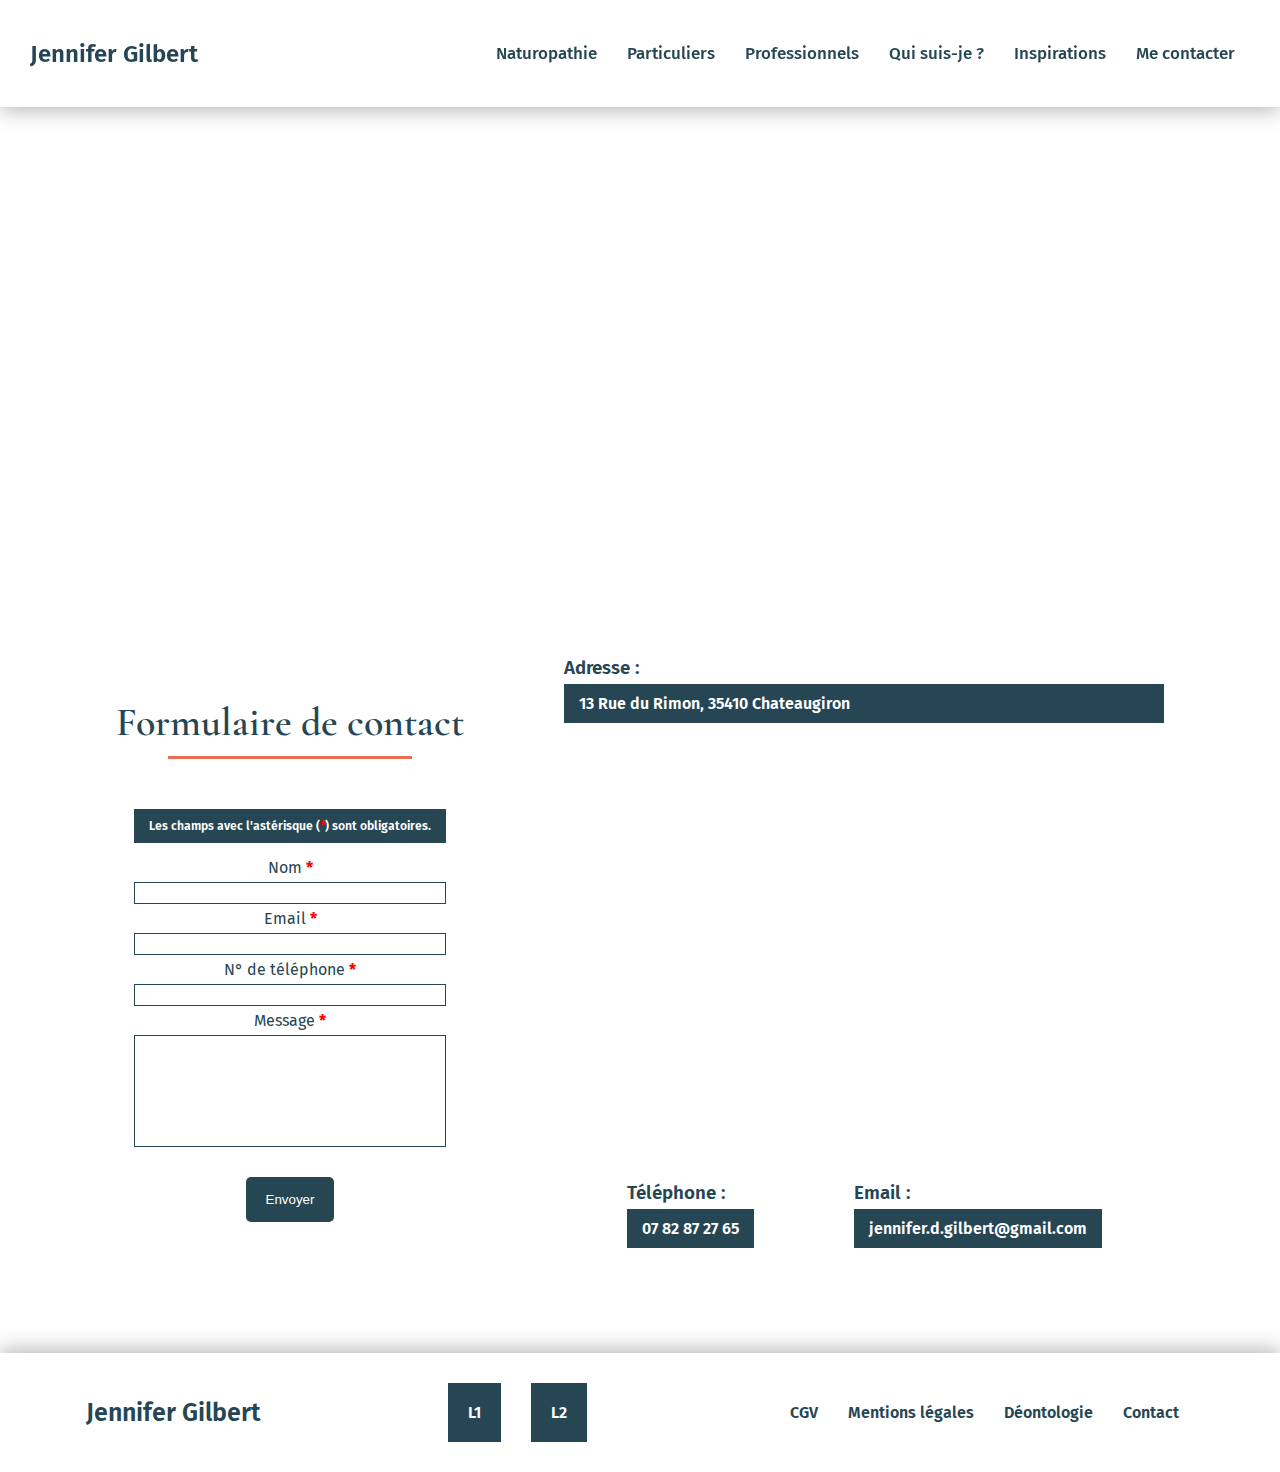
<file: contact.html>
<!DOCTYPE html>
<html lang="en">
    <head>
        <meta charset="UTF-8">
        <meta name="viewport" content="width=device-width, initial-scale=1.0">
        <title>Jennifer Gilbert - Naturopathie & Coaching</title>
        <link rel="stylesheet" href="./style/styles.css">
    </head>
    <body>
        <header class="header">
            <nav>
                <div class="logo">
                    <a href="index.html">Jennifer Gilbert</a>
                </div>
                <input type="checkbox" id="menu-toggle">
                <label for="menu-toggle" class="menu-icon">&#9776;</label>
                <ul class="menu">
                    <li><a href="index.html">Naturopathie</a></li>
                    <li><a href="individuals.html">Particuliers</a></li>
                    <li><a href="">Professionnels</a></li>
                    <li><a href="who_i_am.html">Qui suis-je ?</a></li>
                    <li><a href="">Inspirations</a></li>
                    <li><a href="contact.html">Me contacter</a></li>
                </ul>
            </nav>
        </header>
        <main>
            <section id="hero_all">
                <h1>Me contacter</h1>
                <div class="breadcrumb">
                    <a href="index.html">Accueil</a>
                    <p class="point"> > </p>
                    <a href="who_i_am.html">Me contacter</a>
                </div>
            </section>
            <section id="contact">
                <div class="contact_form">
                    <h2>Formulaire de contact</h2>
                    <form>
                        <p class="asterisk_text">Les champs avec l'astérisque (<span class="asterisk">*</span>) sont obligatoires.</p>
                        <label for="name">Nom <span class="asterisk">*</span></label>
                        <input type="text" id="name">
                        <label for="email">Email <span class="asterisk">*</span></label>
                        <input type="email" id="email">
                        <label for="phone">N° de téléphone <span class="asterisk">*</span></label>
                        <input type="phone" id="phone">
                        <label for="message">Message <span class="asterisk">*</span></label>
                        <textarea id="message"></textarea>
                        <button type="submit">Envoyer</button>
                    </form>
                </div>
                <div class="contact_other">
                    <div class="adress">
                        <div class="text">
                            <h3>Adresse :</h3>
                            <p class="adress">13 Rue du Rimon, 35410 Chateaugiron</p>
                        </div>
                        <iframe src="https://www.google.com/maps/embed?pb=!1m18!1m12!1m3!1d1158720.3621971968!2d-0.4080014686365459!3d47.58091652981863!2m3!1f0!2f0!3f0!3m2!1i1024!2i768!4f13.1!3m3!1m2!1s0x480f280e7f5ea327%3A0xe892e0fb0b6179e!2s13%20Rue%20du%20Rimon%2C%2035410%20Ch%C3%A2teaugiron!5e0!3m2!1sfr!2sfr!4v1728997213049!5m2!1sfr!2sfr" width="600" height="450" style="border:0;" allowfullscreen="" loading="lazy" referrerpolicy="no-referrer-when-downgrade"></iframe>
                    </div>
                    <div class="phone_mail">
                        <div class="phone">
                            <h3>Téléphone :</h3>
                            <p>07 82 87 27 65</p>
                        </div>
                        <div class="mail">
                            <h3>Email :</h3>
                            <p>jennifer.d.gilbert@gmail.com</p>
                        </div>
                    </div>
                </div>
            </section>
        </main>
        <footer>
            <a class="logo" href="index.html">Jennifer Gilbert</a>
            <div class="links">
                <a href="">L1</a>
                <a href="">L2</a>
            </div>
            <ul>
                <li><a href="">CGV</a></li>
                <li><a href="">Mentions légales</a></li>
                <li><a href="">Déontologie</a></li>
                <li><a href="contact.html">Contact</a></li>
            </ul>
        </footer>
        
        <script type="text/javascript" src="https://assets.calendly.com/assets/external/widget.js" async></script>
    </body>
</html>
</file>
<file: style/styles.css>
@import url("https://fonts.googleapis.com/css2?family=Cormorant+Garamond:ital,wght@0,300;0,400;0,500;0,600;0,700;1,300;1,400;1,500;1,600;1,700&display=swap");
@import url("https://fonts.googleapis.com/css2?family=Fira+Sans:ital,wght@0,100;0,200;0,300;0,400;0,500;0,600;0,700;0,800;0,900;1,100;1,200;1,300;1,400;1,500;1,600;1,700;1,800;1,900&display=swap");
body {
  margin: 0;
  padding: 0;
  box-sizing: border-box;
  font-family: "Fira Sans", sans-serif;
}
body h1, body h2, body h3, body h4, body h5, body h6 {
  margin: 0;
  font-family: "Cormorant Garamond", serif;
  font-weight: 600;
}
body h2 {
  font-size: 40px;
  padding: 40px 0;
  color: #ffffff;
}
body h2::after {
  content: "";
  display: block;
  width: 70%;
  height: 3px;
  margin: 10px auto;
  background-color: #e76f51;
}
body p, body a {
  margin: 0;
  font-family: "Fira Sans", sans-serif;
  font-weight: 600;
}
body a {
  color: #264653;
  text-decoration: none;
}
body ul {
  list-style: none;
}
body span.asterisk {
  color: red;
  font-weight: bold;
}
body main section#hero_all {
  display: flex;
  flex-direction: column;
  align-items: center;
  justify-content: center;
  height: 50vh;
  background-image: url("https://images.unsplash.com/39/wdXqHcTwSTmLuKOGz92L_Landscape.jpg?ixid=M3wxMjA3fDB8MXxzZWFyY2h8NHx8bmF0dXJlJTIwcGF5c2FnZXxmcnwwfHx8fDE3MjgxNjc1NTl8MA&ixlib=rb-4.0.3");
  background-size: cover;
  background-position: center;
}
body main section#hero_all h1 {
  font-size: 70px;
  color: #ffffff;
}
body main section#hero_all p.subtitle {
  font-size: 30px;
  font-weight: 400;
  color: #ffffff;
}
body main section#hero_all div.breadcrumb {
  display: flex;
  margin-top: 50px;
}
body main section#hero_all div.breadcrumb a {
  color: #ffffff;
}
body main section#hero_all div.breadcrumb a:hover {
  -webkit-text-decoration: underline #abcc80 3px;
          text-decoration: underline #abcc80 3px;
}
body main section#hero_all div.breadcrumb p {
  margin: 0 20px;
  color: #ffffff;
  cursor: default;
}

header {
  position: sticky;
  top: 0;
  width: 100%;
  background-color: #ffffff;
  box-shadow: 0 3px 20px rgba(0, 0, 0, 0.3);
  z-index: 1;
}
header nav {
  display: flex;
  align-items: center;
  justify-content: space-between;
  padding: 20px 30px;
}
header nav div.logo a {
  font-size: 24px;
  font-weight: 600;
  color: #264653;
}
header nav div.logo a:hover {
  -webkit-text-decoration: underline #e76f51 3px;
          text-decoration: underline #e76f51 3px;
  text-underline-offset: 5px;
}
header nav ul.menu {
  display: flex;
  align-items: center;
  justify-content: center;
}
header nav ul.menu li a {
  display: block;
  margin: 7px 15px;
  font-size: 17px;
  font-weight: 500;
  color: #264653;
}
header nav ul.menu li a:hover {
  -webkit-text-decoration: underline #e76f51 2px;
          text-decoration: underline #e76f51 2px;
  text-underline-offset: 5px;
}
header nav label.menu-icon {
  display: none;
}
header nav input#menu-toggle {
  display: none;
}
header nav input#menu-toggle:checked ~ ul.menu {
  transform: scale(1, 1);
}

main section#hero {
  display: flex;
  flex-direction: column;
  align-items: center;
  justify-content: center;
  height: 88.3vh;
  color: #ffffff;
  background-image: url("https://images.unsplash.com/39/wdXqHcTwSTmLuKOGz92L_Landscape.jpg?ixid=M3wxMjA3fDB8MXxzZWFyY2h8NHx8bmF0dXJlJTIwcGF5c2FnZXxmcnwwfHx8fDE3MjgxNjc1NTl8MA&ixlib=rb-4.0.3");
  background-size: cover;
}
main section#hero h1 {
  padding: 40px 0;
  font-size: 48px;
  font-weight: 700;
  text-align: center;
}
main section#hero div.keywords {
  display: flex;
  align-items: center;
}
main section#hero div.keywords p.keyword {
  padding: 40px 0;
  margin: 0 10px;
  font-size: 18px;
  font-weight: 400;
}
main section#hero div.keywords p.point {
  font-weight: bold;
  margin: 0 20px;
  color: #abcc80;
}
main section#about {
  display: flex;
  flex-direction: column;
  align-items: center;
  text-align: center;
  padding: 0 150px;
}
main section#about h2 {
  color: #264653;
}
main section#about p.text {
  font-size: 18px;
  line-height: 1.5;
  color: #264653;
}
main section#about p.signature {
  padding: 40px 0;
  font-size: 20px;
  font-style: italic;
  color: #264653;
}
main section#cta_services {
  display: flex;
  flex-direction: column;
  align-items: center;
  margin: 50px 0;
  background-color: #264653;
}
main section#cta_services h2 {
  color: #ffffff;
}
main section#cta_services div.services {
  display: flex;
  align-items: center;
}
main section#cta_services div.services a.service {
  display: flex;
  align-items: center;
  justify-content: center;
  margin: 80px 50px 130px 50px;
  min-width: 400px;
  min-height: 200px;
  border-radius: 5px;
  color: #ffffff;
  background-color: rgba(255, 208, 98, 0.5019607843);
  transition: 0.5s;
}
main section#cta_services div.services a.service:hover {
  background-color: #ffd062;
}
main section#cta_services div.services a.service p {
  font-size: 40px;
  font-weight: 400;
  font-family: "Fira Sans", serif;
}
main section#about_naturo {
  display: flex;
  flex-direction: column;
  align-items: center;
  text-align: center;
  padding: 0 150px;
}
main section#about_naturo h2 {
  color: #264653;
}
main section#about_naturo div.about_naturo_container {
  display: flex;
  align-items: center;
  justify-content: space-around;
  padding: 50px 80px 80px 80px;
}
main section#about_naturo div.about_naturo_container p {
  width: 700px;
  margin: 0 50px;
  text-align: left;
  font-size: 18px;
  line-height: 1.5;
  color: #264653;
}
main section#about_naturo div.about_naturo_container img {
  width: 300px;
  height: 400px;
  margin: 0 50px;
  background-color: red;
}
main section#naturo_fundamentals {
  display: flex;
  flex-direction: column;
  align-items: center;
  justify-content: center;
}
main section#naturo_fundamentals h2 {
  color: #264653;
}
main section#naturo_fundamentals div.naturo_fundamentals_container {
  display: grid;
  grid-template-columns: repeat(2, 1fr);
  align-items: center;
  justify-content: center;
  text-align: center;
}
main section#naturo_fundamentals div.naturo_fundamentals_container img {
  width: 100%;
  height: 400px;
}
main section#naturo_fundamentals div.naturo_fundamentals_container img.img1 {
  grid-column: 1/2;
}
main section#naturo_fundamentals div.naturo_fundamentals_container img.img2 {
  grid-column: 2/3;
}
main section#naturo_fundamentals div.naturo_fundamentals_container img.img3 {
  grid-column: 1/2;
}
main section#naturo_fundamentals div.naturo_fundamentals_container img.img4 {
  grid-column: 2/3;
}
main section#naturo_fundamentals div.naturo_fundamentals_container div.text {
  height: 100%;
  display: flex;
  flex-direction: column;
  align-items: center;
  justify-content: center;
}
main section#naturo_fundamentals div.naturo_fundamentals_container div.text h3 {
  font-size: 32px;
  font-family: "Fira Sans", serif;
  font-weight: 400;
  margin-bottom: 30px;
  color: #ffffff;
}
main section#naturo_fundamentals div.naturo_fundamentals_container div.text p {
  padding: 0 50px;
  font-size: 20px;
  font-weight: 400;
  line-height: 1.5;
  color: #ffffff;
}
main section#naturo_fundamentals div.naturo_fundamentals_container div.text1 {
  grid-column: 2/3;
  background-color: #264653;
}
main section#naturo_fundamentals div.naturo_fundamentals_container div.text2 {
  grid-column: 1/2;
  grid-row: 2/3;
  background-color: #abcc80;
}
main section#naturo_fundamentals div.naturo_fundamentals_container div.text3 {
  grid-column: 2/3;
  grid-row: 3/4;
  background-color: #264653;
}
main section#naturo_fundamentals div.naturo_fundamentals_container div.text4 {
  grid-column: 1/2;
  grid-row: 4/5;
  background-color: #abcc80;
}
main section#infos_consult {
  display: flex;
  flex-direction: column;
  align-items: center;
  justify-content: center;
  padding: 0 150px;
}
main section#infos_consult h2 {
  color: #264653;
}
main section#infos_consult div.infos_consult_container {
  display: flex;
  align-items: center;
  justify-content: center;
  width: 100%;
}
main section#infos_consult div.infos_consult_container div.consult {
  margin: 0 100px;
  text-align: center;
}
main section#infos_consult div.infos_consult_container div.consult img {
  margin-bottom: 20px;
  width: 100px;
  height: 100px;
  background-color: red;
}
main section#infos_consult div.infos_consult_container div.consult h3 {
  margin-bottom: 5px;
  font-size: 32px;
  font-family: "Fira Sans", serif;
  font-weight: 400;
  color: #264653;
}
main section#infos_consult div.infos_consult_container div.consult p {
  font-size: 20px;
  font-weight: 400;
  line-height: 1.5;
  color: #264653;
  border: 1px solid #264653;
}
main section#questions_consult {
  display: flex;
  flex-direction: column;
  align-items: center;
  justify-content: center;
  margin-top: 75px;
  background-color: #264653;
}
main section#questions_consult div.question {
  display: grid;
  grid-template-columns: repeat(2, 1fr);
  align-items: center;
  justify-content: center;
  text-align: center;
  color: #ffffff;
}
main section#questions_consult div.question h3 {
  font-size: 32px;
  font-family: "Fira Sans", serif;
  font-weight: 400;
  margin-bottom: 30px;
}
main section#questions_consult div.question p {
  font-size: 20px;
  font-weight: 300;
  line-height: 1.5;
  padding: 0 150px;
}
main section#questions_consult div.question img {
  width: 100%;
  height: 336px;
}
main section#calendly {
  display: flex;
  flex-direction: column;
  align-items: center;
  justify-content: center;
}
main section#calendly h2 {
  color: #264653;
}
main section#office {
  display: flex;
  flex-direction: column;
  align-items: center;
  justify-content: center;
  margin-bottom: 50px;
}
main section#office h2 {
  color: #264653;
}
main section#office div.infos_office {
  display: flex;
  align-items: center;
  justify-content: space-evenly;
  text-align: center;
}
main section#office div.infos_office iframe {
  margin: 0 50px;
}
main section#office div.infos_office div.adress {
  margin: 0 50px;
}
main section#office div.infos_office div.adress div.text {
  margin: 50px 0;
}
main section#office div.infos_office div.adress div.text h3 {
  margin-bottom: 5px;
  font-size: 32px;
  font-family: "Fira Sans", serif;
  font-weight: 400;
  color: #264653;
}
main section#office div.infos_office div.adress div.text p {
  font-size: 20px;
  font-weight: 400;
  line-height: 1.5;
  color: #264653;
}
main section#who {
  display: flex;
  flex-direction: column;
  align-items: center;
  justify-content: center;
  padding: 0 150px;
}
main section#who h2 {
  color: #264653;
}
main section#who div.who_container {
  display: flex;
  flex-direction: column;
  align-items: center;
  justify-content: center;
  margin: 0 100px;
  text-align: center;
}
main section#who div.who_container img {
  margin-bottom: 50px;
  width: 100%;
  height: 350px;
  background-color: red;
}
main section#who div.who_container p {
  font-size: 20px;
  font-weight: 400;
  line-height: 1.5;
  color: #264653;
}
main section#quote {
  display: flex;
  flex-direction: column;
  align-items: center;
  justify-content: center;
  margin-top: 50px;
  background-color: #264653;
  box-shadow: inset 0 0 50px rgba(255, 255, 255, 0.2);
}
main section#quote div.quote_container {
  display: flex;
  align-items: center;
  justify-content: center;
  text-align: center;
  padding: 50px 300px;
  color: #ffffff;
}
main section#quote div.quote_container img {
  width: 50px;
  padding: 0 0 80px 0;
}
main section#quote div.quote_container p {
  margin-left: 20px;
  font-size: 28px;
  font-weight: 500;
  line-height: 1.5;
}
main section#quote a {
  margin-bottom: 50px;
  padding: 15px 30px;
  border-radius: 5px;
  background-color: #ffffff;
  transition: 0.3s;
}
main section#quote a:hover {
  background-color: rgba(255, 255, 255, 0.7529411765);
}
main section#presentation {
  display: flex;
  flex-direction: column;
  align-items: center;
  justify-content: center;
}
main section#presentation div.presentation_container {
  display: grid;
  grid-template-columns: repeat(2, 1fr);
  align-items: center;
  justify-content: center;
  text-align: center;
  color: #264653;
}
main section#presentation div.presentation_container img {
  width: 100%;
  height: 400px;
}
main section#presentation div.presentation_container img.img1 {
  grid-column: 1/2;
}
main section#presentation div.presentation_container img.img2 {
  grid-column: 2/3;
}
main section#presentation div.presentation_container img.img3 {
  grid-column: 1/2;
}
main section#presentation div.presentation_container div.text {
  display: flex;
  flex-direction: column;
  align-items: center;
  justify-content: center;
  height: 100%;
}
main section#presentation div.presentation_container div.text h3 {
  font-size: 32px;
  margin-bottom: 30px;
  -webkit-text-decoration: underline 2px;
          text-decoration: underline 2px;
  color: #ffffff;
}
main section#presentation div.presentation_container div.text p {
  padding: 0 100px;
  font-size: 20px;
  font-weight: 400;
  line-height: 1.5;
  color: #ffffff;
}
main section#presentation div.presentation_container div.text1 {
  grid-column: 2/3;
  background-color: #ffd062;
}
main section#presentation div.presentation_container div.text2 {
  grid-column: 1/2;
  grid-row: 2/3;
  background-color: #e76f51;
}
main section#presentation div.presentation_container div.text3 {
  grid-column: 2/3;
  grid-row: 3/4;
  background-color: #ffd062;
}
main section#presentation div.presentation_container div.text3 div.logos {
  display: flex;
  align-items: center;
  justify-content: center;
}
main section#presentation div.presentation_container div.text3 div.logos img {
  width: 100px;
  height: 100px;
  margin: 20px;
}
main section#contact {
  display: flex;
  align-items: center;
  justify-content: center;
  padding: 100px 0;
}
main section#contact h2 {
  color: #264653;
}
main section#contact div.contact_form {
  padding: 0 50px;
  display: flex;
  flex-direction: column;
  align-items: center;
  justify-content: center;
}
main section#contact div.contact_form form {
  display: flex;
  flex-direction: column;
  align-items: center;
  justify-content: center;
}
main section#contact div.contact_form form p.asterisk_text {
  margin: 0 0 10px 0;
  padding: 10px 15px;
  font-size: 12.2px;
  color: #ffffff;
  background-color: #264653;
}
main section#contact div.contact_form form label {
  margin: 5px 0;
  color: #264653;
}
main section#contact div.contact_form form input {
  width: 300px;
  height: 10px;
  padding: 5px;
  color: #264653;
  border: 1px solid #264653;
}
main section#contact div.contact_form form textarea {
  width: 300px;
  height: 100px;
  padding: 5px;
  resize: none;
  color: #264653;
  border: 1px solid #264653;
}
main section#contact div.contact_form form button {
  margin: 30px 0;
  padding: 15px 20px;
  border-radius: 5px;
  color: #ffffff;
  background-color: #264653;
  border: none;
  transition: 0.3s;
}
main section#contact div.contact_form form button:hover {
  cursor: pointer;
  background-color: rgba(38, 70, 83, 0.8078431373);
}
main section#contact div.contact_other {
  display: flex;
  flex-direction: column;
  align-items: center;
  justify-content: center;
  padding: 0 50px;
}
main section#contact div.contact_other h3 {
  margin-bottom: 5px;
  font-family: "Fira Sans", serif;
  color: #264653;
}
main section#contact div.contact_other p {
  padding: 10px 15px;
  color: #ffffff;
  background-color: #264653;
}
main section#contact div.contact_other a {
  color: #264653;
}
main section#contact div.contact_other a:hover {
  -webkit-text-decoration: underline #abcc80 3px;
          text-decoration: underline #abcc80 3px;
}
main section#contact div.contact_other div.phone_mail {
  display: flex;
  align-items: center;
  justify-content: center;
}
main section#contact div.contact_other div.phone_mail div {
  margin: 5px 50px;
}

footer {
  display: flex;
  align-items: center;
  justify-content: space-around;
  padding: 30px 0;
  background-color: #ffffff;
  box-shadow: 0 -3px 20px rgba(0, 0, 0, 0.3);
}
footer a.logo {
  font-size: 25px;
}
footer a.logo:hover {
  -webkit-text-decoration: underline #e76f51 3px;
          text-decoration: underline #e76f51 3px;
  text-underline-offset: 5px;
}
footer div.links {
  display: flex;
  align-items: center;
  justify-content: center;
}
footer div.links a {
  margin: 0 15px;
  padding: 20px;
  color: #ffffff;
  background-color: #264653;
  transition: 0.3s;
}
footer div.links a:hover {
  background-color: rgba(38, 70, 83, 0.8078431373);
}
footer ul {
  display: flex;
  align-items: center;
  justify-content: center;
  padding: 0;
  margin: 0;
}
footer ul li {
  margin: 0 15px;
}
footer ul li a {
  color: #264653;
}
footer ul li a:hover {
  -webkit-text-decoration: underline #e76f51 3px;
          text-decoration: underline #e76f51 3px;
  text-underline-offset: 5px;
}

@media only screen and (max-width: 1024px) {
  header nav label.menu-icon {
    display: block;
    color: #264653;
    font-size: 28px;
    cursor: pointer;
  }
  header nav ul.menu {
    position: absolute;
    flex-direction: column;
    width: 100vw;
    align-items: center;
    top: 61px;
    left: -41px;
    z-index: 1;
    background-color: #ffffff;
    transform: scale(1, 0);
    transform-origin: top;
    transition: transform 0.3s ease-in-out;
    border-top: 3px solid #264653;
  }
  header nav ul.menu li {
    margin: 15px 0;
  }
  header nav ul.menu li a {
    margin-left: 12px;
    color: #264653;
  }
  main section#questions_consult div.question img {
    height: 500px;
  }
  main section#questions_consult div.question div.text p {
    padding: 0 50px;
  }
  main section#who {
    padding: 0 0;
  }
  main section#quote div.quote_container {
    padding: 50px;
  }
}
@media only screen and (max-width: 950px) {
  main section#about {
    padding: 0;
  }
  main section#about p.text {
    font-size: 16px;
  }
  main section#cta_services {
    padding: 0 50px;
  }
  main section#cta_services div.services {
    flex-direction: column;
  }
  main section#cta_services div.services a.service {
    margin: 5px 0 50px 0;
    min-width: 500px;
    min-height: 400px;
  }
  main section#cta_services div.services a.service p {
    font-size: 40px;
  }
  main section#about_naturo div.about_naturo_container {
    flex-direction: column;
  }
  main section#about_naturo div.about_naturo_container p {
    text-align: center;
    margin: 0 0 50px 0;
    width: 100%;
    font-size: 16px;
  }
  main section#about_naturo div.about_naturo_container img {
    width: 300px;
    height: 400px;
    margin: 0;
  }
  main section#infos_consult {
    padding: 0 50px;
  }
  main section#infos_consult div.infos_consult_container div.consult {
    margin: 0;
    padding: 30px;
  }
  main section#questions_consult div.question {
    grid-template-columns: repeat(1, 1fr);
    grid-template-rows: repeat(1, 1fr);
    padding: 50px 0;
  }
  main section#questions_consult div.question div.text h3 {
    margin: 0;
  }
  main section#questions_consult div.question div.text p {
    padding: 50px;
    font-size: 16px;
  }
  main section#questions_consult div.question img {
    display: none;
  }
  main section#calendly {
    margin-bottom: 25px;
  }
  main section#office {
    padding: 0 50px;
  }
  main section#office div.infos_office {
    flex-direction: column;
  }
  main section#contact {
    padding: 50px 0;
    flex-direction: column;
  }
  main section#contact div.contact_other {
    flex-direction: column;
  }
  main section#contact div.contact_other div {
    margin: 5px 0;
  }
}
@media only screen and (max-width: 768px) {
  main section#hero h1 {
    font-size: 36px;
  }
  main section#hero div.keywords p.keyword {
    font-size: 16px;
    padding: 15px 0;
  }
  main section#hero div.keywords p.point {
    margin: 0 10px;
  }
  main section#about {
    padding: 0 50px;
  }
  main section#about h2 {
    font-size: 32px;
  }
  main section#about p.text {
    font-size: 16px;
  }
  main section#about p.signature {
    font-size: 18px;
  }
  main section#cta_services {
    padding: 0 50px;
  }
  main section#cta_services h2 {
    font-size: 32px;
  }
  main section#cta_services div.services {
    flex-direction: column;
  }
  main section#cta_services div.services a.service {
    margin: 5px 0 50px 0;
    min-width: 350px;
    min-height: 250px;
  }
  main section#cta_services div.services a.service p {
    font-size: 40px;
  }
  main section#about_naturo h2 {
    font-size: 32px;
  }
  main section#about_naturo div.about_naturo_container {
    flex-direction: column;
    padding: 0 0 50px 0;
  }
  main section#about_naturo div.about_naturo_container p {
    text-align: center;
    width: 100%;
    font-size: 16px;
  }
  main section#about_naturo div.about_naturo_container img {
    width: 300px;
    height: 400px;
    margin: 0;
  }
  main section#naturo_fundamentals h2 {
    font-size: 32px;
  }
  main section#naturo_fundamentals div.naturo_fundamentals_container {
    display: flex;
    flex-direction: column;
  }
  main section#naturo_fundamentals div.naturo_fundamentals_container img.img {
    display: none;
  }
  main section#naturo_fundamentals div.naturo_fundamentals_container div.text {
    padding: 25px 0;
  }
  main section#infos_consult h2 {
    font-size: 32px;
  }
  main section#infos_consult div.infos_consult_container div.consult {
    margin: 25px 0;
  }
  main section#infos_consult div.infos_consult_container div.consult img {
    width: 90px;
    height: 90px;
  }
  main section#infos_consult div.infos_consult_container div.consult h3 {
    font-size: 24px;
  }
  main section#infos_consult div.infos_consult_container div.consult p {
    font-size: 16px;
  }
  main section#questions_consult {
    margin-top: 25px;
  }
  main section#questions_consult div.question div.text h3 {
    font-size: 22px;
  }
  main section#questions_consult div.question div.text p {
    padding: 50px 50px 0 50px;
    font-size: 15px;
  }
  main section#calendly h2 {
    font-size: 32px;
  }
  main section#office h2 {
    font-size: 32px;
  }
  main section#office div.infos_office iframe {
    width: 100%;
  }
  main section#who {
    padding: 0 50px;
  }
  main section#who div.who_container {
    margin: 0;
    flex-direction: column;
  }
  main section#who div.who_container img {
    margin-bottom: 50px;
    width: 100%;
    height: 300px;
  }
  main section#who div.who_container p {
    padding: 0;
  }
  main section#quote div.quote_container {
    padding: 50px 50px;
  }
  main section#quote div.quote_container img {
    padding: 0 0 150px 0;
  }
  main section#quote div.quote_container p {
    font-size: 22px;
  }
  main section#presentation div.presentation_container {
    display: flex;
    flex-direction: column;
  }
  main section#presentation div.presentation_container img.img {
    display: none;
  }
  main section#presentation div.presentation_container div.text {
    padding: 25px 0;
  }
  main section#contact div.contact_other h3 {
    font-size: 24px;
  }
  main section#contact div.contact_other p {
    font-size: 16px;
  }
  main section#contact div.contact_other div.adress {
    display: flex;
    flex-direction: column;
    align-items: center;
    justify-content: center;
    text-align: center;
  }
  main section#contact div.contact_other div.adress iframe {
    width: 400px;
  }
}
@media only screen and (max-width: 480px) {
  main section#hero h1 {
    font-size: 28px;
  }
  main section#hero div.keywords p.keyword {
    font-size: 14px;
    padding: 10px 0;
    margin: 0 5px;
  }
  main section#hero div.keywords p.point {
    margin: 0 5px;
  }
  main section#about {
    padding: 0 20px;
  }
  main section#about h2 {
    font-size: 24px;
  }
  main section#about p.text {
    font-size: 14px;
  }
  main section#about p.signature {
    font-size: 16px;
  }
  main section#cta_services {
    padding: 0 50px;
  }
  main section#cta_services h2 {
    font-size: 24px;
  }
  main section#cta_services div.services {
    flex-direction: column;
  }
  main section#cta_services div.services a.service {
    margin: 5px 0 50px 0;
    min-width: 300px;
    min-height: 200px;
  }
  main section#cta_services div.services a.service p {
    font-size: 40px;
  }
  main section#about_naturo {
    padding: 0 20px;
  }
  main section#about_naturo h2 {
    font-size: 24px;
  }
  main section#about_naturo div.about_naturo_container {
    flex-direction: column;
    padding: 0 0 50px 0;
  }
  main section#about_naturo div.about_naturo_container p {
    text-align: center;
    width: 100%;
    font-size: 16px;
  }
  main section#about_naturo div.about_naturo_container img {
    width: 250px;
    height: 350px;
    margin: 0;
  }
  main section#naturo_fundamentals h2 {
    font-size: 24px;
  }
  main section#naturo_fundamentals div.naturo_fundamentals_container {
    display: flex;
    flex-direction: column;
  }
  main section#naturo_fundamentals div.naturo_fundamentals_container img.img {
    display: none;
  }
  main section#naturo_fundamentals div.naturo_fundamentals_container div.text {
    padding: 25px 0;
  }
  main section#naturo_fundamentals div.naturo_fundamentals_container div.text h3 {
    font-size: 24px;
  }
  main section#naturo_fundamentals div.naturo_fundamentals_container div.text p {
    padding: 0 40px;
    font-size: 16px;
  }
  main section#infos_consult {
    padding: 0 50px;
  }
  main section#infos_consult h2 {
    font-size: 24px;
  }
  main section#infos_consult div.infos_consult_container {
    flex-direction: column;
  }
  main section#infos_consult div.infos_consult_container div.consult img {
    width: 90px;
    height: 90px;
  }
  main section#infos_consult div.infos_consult_container div.consult h3 {
    font-size: 24px;
  }
  main section#infos_consult div.infos_consult_container div.consult p {
    font-size: 16px;
  }
  main section#questions_consult {
    margin: 25px 0;
  }
  main section#questions_consult div.question div.text h3 {
    font-size: 20px;
  }
  main section#questions_consult div.question div.text p {
    padding: 25px 25px 0 25px;
    font-size: 14px;
  }
  main section#calendly h2 {
    font-size: 24px;
  }
  main section#who h2 {
    font-size: 24px;
  }
  main section#who div.who_container img {
    width: 100%;
    height: 250px;
  }
  main section#who div.who_container p {
    font-size: 16px;
  }
  main section#quote div.quote_container {
    padding: 50px 20px;
  }
  main section#quote div.quote_container img {
    display: none;
  }
  main section#quote div.quote_container p {
    margin: 0;
    font-size: 20px;
  }
  main section#presentation div.presentation_container {
    display: flex;
    flex-direction: column;
  }
  main section#presentation div.presentation_container img.img {
    display: none;
  }
  main section#presentation div.presentation_container div.text {
    padding: 25px 0;
  }
  main section#presentation div.presentation_container div.text h3 {
    font-size: 24px;
  }
  main section#presentation div.presentation_container div.text p {
    padding: 0 40px;
    font-size: 16px;
  }
  main section#contact {
    padding: 0 0 50px 0;
  }
  main section#contact div.contact_form {
    padding: 0;
  }
  main section#contact div.contact_form h2 {
    font-size: 24px;
  }
  main section#contact div.contact_other {
    padding: 0;
  }
  main section#contact div.contact_other h3 {
    font-size: 20px;
  }
  main section#contact div.contact_other p.adress {
    width: 50%;
    font-size: 14px;
  }
  main section#contact div.contact_other div.adress {
    display: flex;
    flex-direction: column;
    align-items: center;
    justify-content: center;
    text-align: center;
  }
  main section#contact div.contact_other div.adress div.text {
    display: flex;
    flex-direction: column;
    align-items: center;
    justify-content: center;
    text-align: center;
  }
  main section#contact div.contact_other div.adress iframe {
    width: 300px;
  }
  main section#contact div.contact_other div.phone_mail {
    flex-direction: column;
  }
  main section#contact div.contact_other div.phone_mail div {
    margin: 5px 20px;
  }
  footer {
    flex-direction: column;
    justify-content: center;
    padding: 20px 0;
  }
  footer a.logo {
    margin-bottom: 20px;
  }
  footer div.links {
    margin-bottom: 20px;
  }
}/*# sourceMappingURL=styles.css.map */
</file>
